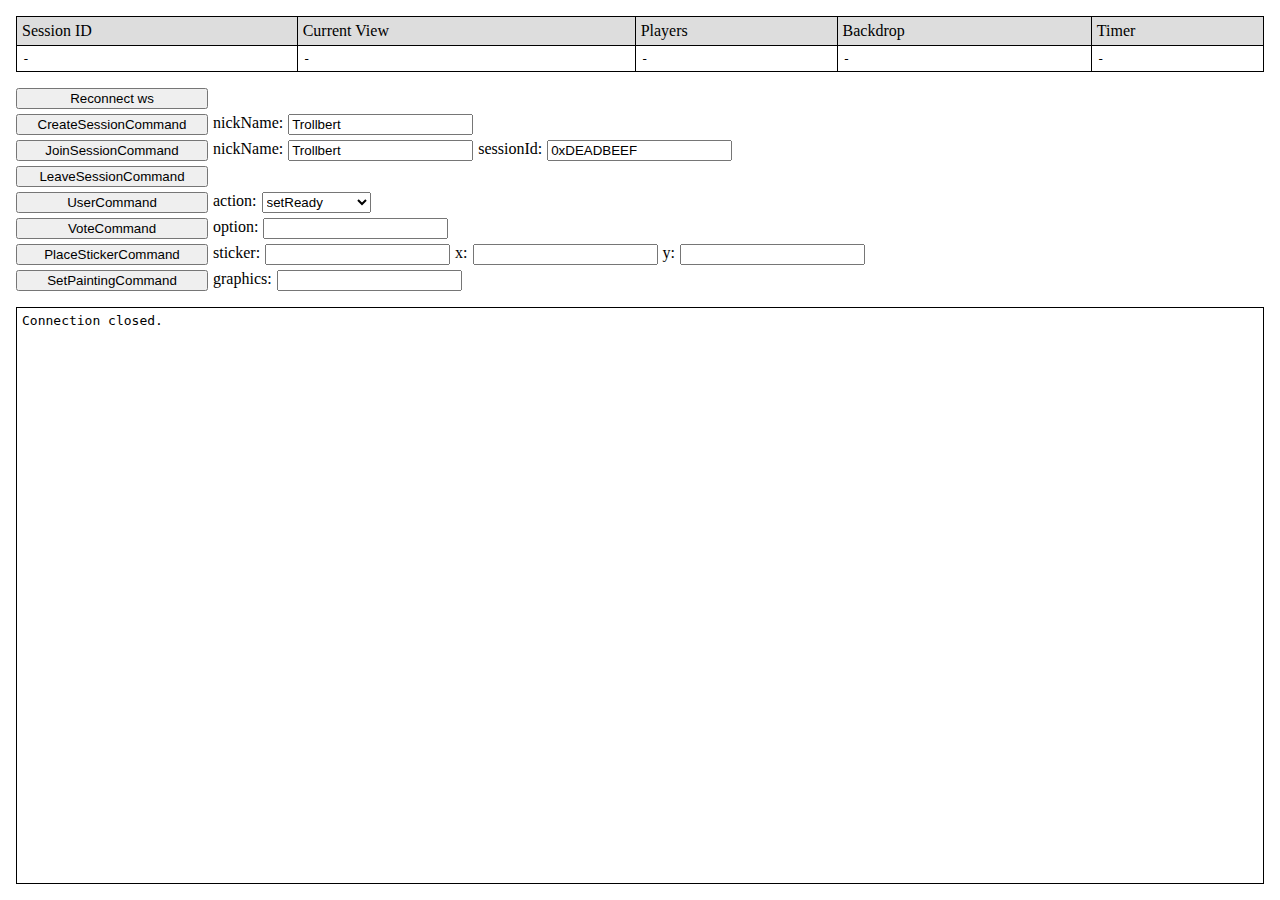
<file: backend/api.html>
<!DOCTYPE html>
<html lang="en">
  <head>
    <title>API</title>
    <style>
* {
    box-sizing: border-box;
}

body {
    display: flex;
    flex-direction: column;
    gap: 1rem;
    position: absolute;
    margin: 0;
    padding: 1rem;
    
    width: 100%;
    height: 100%;
}

table#status {
    border-collapse: collapse;
    border: 1px solid black;
}

table#status tr {
    border: 1px solid black;    
}

table#status tr td {
    border: 1px solid black;
    padding: 5px;
}

table#status tr:nth-child(1) {
    background-color: #DDD;
}

table#status tr:nth-child(2) td {
    font-family: monospace;
}

.commands {
    display: flex;
    flex-direction: column;
    gap: 5px;
}

.commands .command {
    display: flex;
    flex-direction: row;
    gap: 5px;
}

.commands .command button {
    width: 12rem;
}

#log {
    border: 1px solid black;
    padding: 5px;
    flex: 1;
    resize: none;
    overflow: scroll;
    font-family: monospace;
}

#log p {
    margin: 0;
    padding: 0;
    white-space: pre;
}

#log button {
    margin: 2px;
    padding: 3px;
}

    </style>
    <script type="text/javascript">
        var socket;
    
const CommandId = {
    CreateSession : 'create-session-command',
    JoinSession : 'join-session-command',
    LeaveSession : 'leave-session-command',
    User : 'user-command',
    Vote : 'vote-command',
    PlaceSticker : 'place-sticker-command',
    SetPainting : 'set-painting-command',
};

const EventId = {
    EnterSession : 'enter-session-event',
    JoinSessionFailed : 'join-session-failed-event',
    Kicked : 'kicked-event',
    ChangeGameView : 'change-game-view-event',
    TimerChanged : 'timer-changed-event',
    ChangeToolModifier : 'change-tool-modifier-event',
    PaintingChanged : 'painting-changed-event',
    PlayersChanged : 'players-changed-event',
    PlayerReadyChanged : 'player-ready-changed-event',
    PopUp : 'pop-up-event',
    DebugMessage : 'debug-message-event',
};

// Enum:
const GameView = {
    title : 'title',
    lobby : 'lobby',
    promptselection : 'promptselection',
    artstudioGeneric : 'artstudio-generic',
    artstudioActive : 'artstudio-active',
    artstudioSticker : 'artstudio-sticker',
    gallery : 'gallery',
    announcer : 'announcer',
};

// Enum:
const Effect = {
    flashlight : 'flashlight',
    drunk : 'drunk',
    flip : 'flip',
    swap_tool : 'swap_tool',
    lock_pencil : 'lock_pencil',
};

// Enum:
const UserAction = {
    setReady : 'set-ready',
    setNotReady : 'set-not-ready',
    continueGame : 'continue',
};

// Enum:
const Backdrop = {
    arctic : 'arctic',
    graveyard : 'graveyard',
    pirateShip : 'pirate_ship',
    theaterStage1 : 'theater_stage1',
    desert : 'desert',
};

// Command:
function sendCreateSessionCommand(nickName)
{
    socket.send(JSON.stringify({
        type : CommandId.CreateSession,
        nickName : nickName, // str
    }));
}

// Command:
function sendJoinSessionCommand(nickName, sessionId)
{
    socket.send(JSON.stringify({
        type : CommandId.JoinSession,
        nickName : nickName, // str
        sessionId : sessionId, // str
    }));
}

// Command:
function sendLeaveSessionCommand()
{
    socket.send(JSON.stringify({
        type : CommandId.LeaveSession,
    }));
}

// Command:
function sendUserCommand(action)
{
    socket.send(JSON.stringify({
        type : CommandId.User,
        action : action, // UserAction
    }));
}

// Command:
function sendVoteCommand(option)
{
    socket.send(JSON.stringify({
        type : CommandId.Vote,
        option : option, // str
    }));
}

// Command:
function sendPlaceStickerCommand(sticker, x, y)
{
    socket.send(JSON.stringify({
        type : CommandId.PlaceSticker,
        sticker : sticker, // str
        x : x, // float
        y : y, // float
    }));
}

// Command:
function sendSetPaintingCommand(graphics)
{
    socket.send(JSON.stringify({
        type : CommandId.SetPainting,
        graphics : graphics, // Graphics
    }));
}


        var log_area;
        var sessionId = null;

        const STATUS_FIELDS = {};

        function setStatus(field, value) {
            STATUS_FIELDS[field].innerText = String(value);
        }

        function logElement(element)
        {
            if(!log_area) {
                return;
            }
            log_area.appendChild(element);
            element.scrollIntoView();
        }

        function log(...text)
        {
            const text_node = document.createElement("p");
            text_node.innerText = text.join("");
            logElement(text_node);
        }

        function logButton(text, handler)
        {
            const btn = document.createElement("button");
            btn.innerText = text;
            btn.addEventListener("click", handler)
            logElement(btn);
        }

        function handleDebugMessage(evt) {
            console.log(evt.message);
            log("DEBUG: ", evt.message);
            return true;
        }

        function handleEnterSession(evt) {
            sessionId = evt.sessionId;
            setStatus("sessionId", sessionId);
        }

        function handleJoinSessionFailed(evt) {

        }

        function handleTimerChanged(evt) {
            setStatus("timer", evt.secondsLeft);
            return true;
        }

        function handleKicked(evt) {
            sessionId = null;
            setStatus("sessionId", "-");
        }

        function handleChangeGameView(evt) {
            setStatus("view", evt.view);
            setStatus("backdrop", evt.paintingBackdrop);

            log('ChangeGameViewEvent to ', JSON.stringify(evt.view));
            log('  painting: ', JSON.stringify(evt.painting));
            if (evt.voteOptions && evt.voteOptions.length > 0) {
                log('  vote:');
                for(const option of evt.voteOptions) {
                    logButton(option, function() {
                        sendVoteCommand(option);
                    });
                }
            } else {
                log('  vote: none');
            }


            switch(evt.view) {
                case GameView.lobby: 
                    log("Entered lobby, select if you're ready:")
                    logButton("ready", function() {
                        sendUserCommand(UserAction.setReady);
                    });
                    logButton("not ready", function() {
                        sendUserCommand(UserAction.setNotReady);
                    });
                    break;
                case GameView.announcer:
                    let msg = document.createElement("h1");
                    msg.innerText = evt.announcer;
                    logElement(msg);
                    break;
            }
            
            return true;
        }

        function handleChangeToolModifier(evt) {

        }

        function handlePaintingChanged(evt) {

        }

        function handlePlayersChanged(evt) {
            setStatus("players", evt.players.join(", "));

            if (evt.addedPlayer) {
                log(evt.addedPlayer, " joined the game");
            }
            else if (evt.addedPlayer) {
                log(evt.removedPlayer, " joined the game");
            }
            else {
                log("Players changed to: ", evt.players.join(", "));
            }

            return true;
        }

        function handlePlayerReadyChanged(evt) {
            log(
                "READY: ", 
                Object.keys(evt.players).filter(k => evt.players[k]).join(", ") || "-",
                "	NOT READY:",
                Object.keys(evt.players).filter(k => !evt.players[k]).join(", " || "-")
            )
            return true;
        }


function autoSendCreateSessionCommand()
{
    let nickName = document.getElementById("CreateSessionCommand-arg-nickName").value;
    let cmd_struct = JSON.stringify({
        type : 'create-session-command',
        nickName : nickName, // str
    });
    console.log('Sending', cmd_struct);
    socket.send(cmd_struct);
}
function autoSendJoinSessionCommand()
{
    let nickName = document.getElementById("JoinSessionCommand-arg-nickName").value;
    let sessionId = document.getElementById("JoinSessionCommand-arg-sessionId").value;
    let cmd_struct = JSON.stringify({
        type : 'join-session-command',
        nickName : nickName, // str
        sessionId : sessionId, // str
    });
    console.log('Sending', cmd_struct);
    socket.send(cmd_struct);
}
function autoSendLeaveSessionCommand()
{
    let cmd_struct = JSON.stringify({
        type : 'leave-session-command',
    });
    console.log('Sending', cmd_struct);
    socket.send(cmd_struct);
}
function autoSendUserCommand()
{
    let action = document.getElementById("UserCommand-arg-action").value;
    let cmd_struct = JSON.stringify({
        type : 'user-command',
        action : action, // UserAction
    });
    console.log('Sending', cmd_struct);
    socket.send(cmd_struct);
}
function autoSendVoteCommand()
{
    let option = document.getElementById("VoteCommand-arg-option").value;
    let cmd_struct = JSON.stringify({
        type : 'vote-command',
        option : option, // str
    });
    console.log('Sending', cmd_struct);
    socket.send(cmd_struct);
}
function autoSendPlaceStickerCommand()
{
    let sticker = document.getElementById("PlaceStickerCommand-arg-sticker").value;
    let x = document.getElementById("PlaceStickerCommand-arg-x").value;
    x = Number(x);
    let y = document.getElementById("PlaceStickerCommand-arg-y").value;
    y = Number(y);
    let cmd_struct = JSON.stringify({
        type : 'place-sticker-command',
        sticker : sticker, // str
        x : x, // float
        y : y, // float
    });
    console.log('Sending', cmd_struct);
    socket.send(cmd_struct);
}
function autoSendSetPaintingCommand()
{
    let graphics = document.getElementById("SetPaintingCommand-arg-graphics").value;
    let cmd_struct = JSON.stringify({
        type : 'set-painting-command',
        graphics : graphics, // Graphics
    });
    console.log('Sending', cmd_struct);
    socket.send(cmd_struct);
}
function deserialize(msg)
{
    const obj = JSON.parse(msg);
    switch(obj.type) {
    case 'enter-session-event':
        if(handleEnterSession(obj)) {
            return;
        }
        log('event: EnterSessionEvent');
        log('  sessionId: ', JSON.stringify(obj.sessionId))
          log();
        break;
    case 'join-session-failed-event':
        if(handleJoinSessionFailed(obj)) {
            return;
        }
        log('event: JoinSessionFailedEvent');
        log('  reason: ', JSON.stringify(obj.reason))
          log();
        break;
    case 'kicked-event':
        if(handleKicked(obj)) {
            return;
        }
        log('event: KickedEvent');
        log('  reason: ', JSON.stringify(obj.reason))
          log();
        break;
    case 'change-game-view-event':
        if(handleChangeGameView(obj)) {
            return;
        }
        log('event: ChangeGameViewEvent');
        log('  view: ', JSON.stringify(obj.view))
        log('  painting: ', JSON.stringify(obj.painting))
        log('  results: ', JSON.stringify(obj.results))
        log('  votePrompt: ', JSON.stringify(obj.votePrompt))
        log('  voteOptions: ', JSON.stringify(obj.voteOptions))
        log('  announcer: ', JSON.stringify(obj.announcer))
          log();
        break;
    case 'timer-changed-event':
        if(handleTimerChanged(obj)) {
            return;
        }
        log('event: TimerChangedEvent');
        log('  secondsLeft: ', JSON.stringify(obj.secondsLeft))
          log();
        break;
    case 'change-tool-modifier-event':
        if(handleChangeToolModifier(obj)) {
            return;
        }
        log('event: ChangeToolModifierEvent');
        log('  modifier: ', JSON.stringify(obj.modifier))
        log('  duration: ', JSON.stringify(obj.duration))
          log();
        break;
    case 'painting-changed-event':
        if(handlePaintingChanged(obj)) {
            return;
        }
        log('event: PaintingChangedEvent');
        log('  graphics: ', JSON.stringify(obj.graphics))
          log();
        break;
    case 'players-changed-event':
        if(handlePlayersChanged(obj)) {
            return;
        }
        log('event: PlayersChangedEvent');
        log('  players: ', JSON.stringify(obj.players))
        log('  addedPlayer: ', JSON.stringify(obj.addedPlayer))
        log('  removedPlayer: ', JSON.stringify(obj.removedPlayer))
          log();
        break;
    case 'player-ready-changed-event':
        if(handlePlayerReadyChanged(obj)) {
            return;
        }
        log('event: PlayerReadyChangedEvent');
        log('  players: ', JSON.stringify(obj.players))
          log();
        break;
    case 'pop-up-event':
        if(handlePopUp(obj)) {
            return;
        }
        log('event: PopUpEvent');
        log('  message: ', JSON.stringify(obj.message))
          log();
        break;
    case 'debug-message-event':
        if(handleDebugMessage(obj)) {
            return;
        }
        log('event: DebugMessageEvent');
        log('  message: ', JSON.stringify(obj.message))
          log();
        break;
    default:
        log('received unknown object of type ', obj.type);
        break;
    }
}


        function reconnect() {
            if(socket) {
                socket.close();
            }
            socket = new WebSocket("ws://" + document.location.host + "/ws");
            socket.onclose = function (evt) {
              log("Connection closed.");
            };
            socket.onmessage = function (evt) {
                console.log("Recieved: " + evt.data);
                deserialize(evt.data)
            };
        }
    
        window.addEventListener("DOMContentLoaded", () => {
            log_area = document.getElementById("log");
            
            STATUS_FIELDS['sessionId'] = document.getElementById('status-sessionId');
            STATUS_FIELDS['view'] = document.getElementById('status-view');
            STATUS_FIELDS['players'] = document.getElementById('status-players');
            STATUS_FIELDS['backdrop'] = document.getElementById('status-backdrop');
            STATUS_FIELDS['timer'] = document.getElementById('status-timer');

            const nick_names = [
                "Trolliver", "Trollarella", "Trollker", "Bertrolli", "Trollivia", "Trollo", "Trollbert", "Matrollka", "Trollbob", "Finntroll", "Trolluminati", "Trollington", "Benetroll", "Trollix", "Santrolla", "Supertroll", "Trollnathan", "Alexantrolla", "Papa Troll", "Trollino", "Trollster", "Trollygon", "Petroll", "Mythtrollogy", "Trollando Bloom", "Trolleander", "Atrollf", "Gwentrollyn", "Trollores", "Trollita"
            ];

            const nick = nick_names[Math.floor(Math.random()*nick_names.length)];

            document.getElementById("CreateSessionCommand-arg-nickName").value = nick;
            document.getElementById("JoinSessionCommand-arg-nickName").value = nick;
            document.getElementById('JoinSessionCommand-arg-sessionId').value = "0xDEADBEEF";

            reconnect();
        });

    </script>
  </head>
  <body>
    <table id="status">
<tr>
<td>Session ID</td>
<td>Current View</td>
<td>Players</td>
<td>Backdrop</td>
<td>Timer</td>
</tr>
<td id="status-sessionId">-</td>
<td id="status-view">-</td>
<td id="status-players">-</td>
<td id="status-backdrop">-</td>
<td id="status-timer">-</td>
</table>
    <div class="commands">
    <div class="command">
        <button onClick="reconnect()">Reconnect ws</button>
    </div>
    
<div class="command">
<button onClick="autoSendCreateSessionCommand()">CreateSessionCommand</button>
<span>nickName:</span>
<input id="CreateSessionCommand-arg-nickName" type="text">
</div>
<div class="command">
<button onClick="autoSendJoinSessionCommand()">JoinSessionCommand</button>
<span>nickName:</span>
<input id="JoinSessionCommand-arg-nickName" type="text">
<span>sessionId:</span>
<input id="JoinSessionCommand-arg-sessionId" type="text">
</div>
<div class="command">
<button onClick="autoSendLeaveSessionCommand()">LeaveSessionCommand</button>
</div>
<div class="command">
<button onClick="autoSendUserCommand()">UserCommand</button>
<span>action:</span>
<select id="UserCommand-arg-action">
<option value="set-ready">setReady</option>
<option value="set-not-ready">setNotReady</option>
<option value="continue">continueGame</option>
</select>
</div>
<div class="command">
<button onClick="autoSendVoteCommand()">VoteCommand</button>
<span>option:</span>
<input id="VoteCommand-arg-option" type="text">
</div>
<div class="command">
<button onClick="autoSendPlaceStickerCommand()">PlaceStickerCommand</button>
<span>sticker:</span>
<input id="PlaceStickerCommand-arg-sticker" type="text">
<span>x:</span>
<input id="PlaceStickerCommand-arg-x" type="number">
<span>y:</span>
<input id="PlaceStickerCommand-arg-y" type="number">
</div>
<div class="command">
<button onClick="autoSendSetPaintingCommand()">SetPaintingCommand</button>
<span>graphics:</span>
<input id="SetPaintingCommand-arg-graphics" type="text">
</div>

    </div>
    <div id="log"></div>
  </body>
</html>
</file>
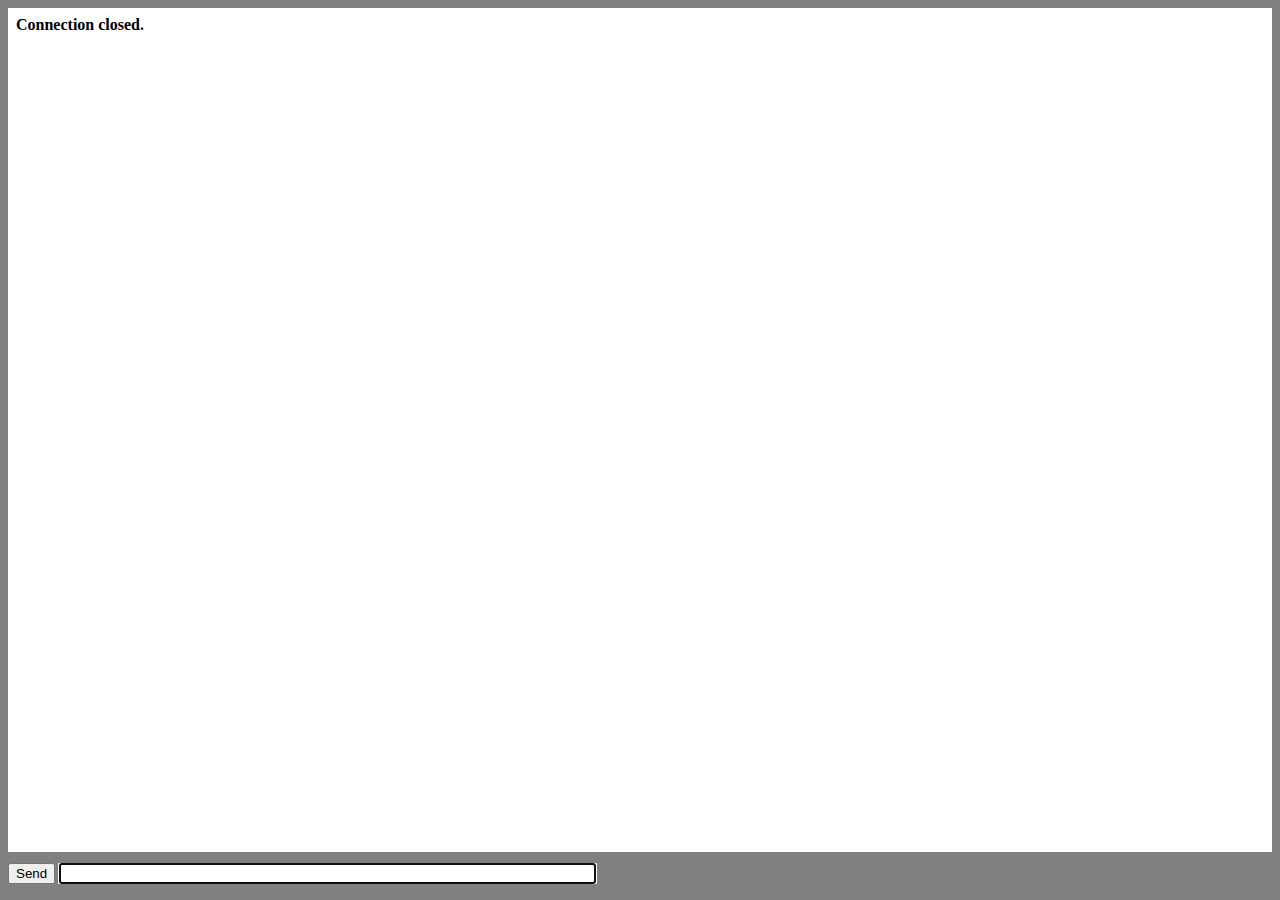
<file: backend/home.html>
<!DOCTYPE html>
<html lang="en">
<head>
<title>Chat Example</title>
<script type="text/javascript">
window.onload = function () {
    var conn;
    var msg = document.getElementById("msg");
    var log = document.getElementById("log");

    function appendLog(item) {
        var doScroll = log.scrollTop > log.scrollHeight - log.clientHeight - 1;
        log.appendChild(item);
        if (doScroll) {
            log.scrollTop = log.scrollHeight - log.clientHeight;
        }
    }

    document.getElementById("form").onsubmit = function () {
        if (!conn) {
            return false;
        }
        if (!msg.value) {
            return false;
        }
        conn.send(msg.value);
        msg.value = "";
        return false;
    };

    if (window["WebSocket"]) {
        conn = new WebSocket("ws://" + document.location.host + "/ws");
        conn.onclose = function (evt) {
            var item = document.createElement("div");
            item.innerHTML = "<b>Connection closed.</b>";
            appendLog(item);
        };
        conn.onmessage = function (evt) {
            var messages = evt.data.split('\n');
            for (var i = 0; i < messages.length; i++) {
                var item = document.createElement("div");
                item.innerText = messages[i];
                appendLog(item);
            }
        };
    } else {
        var item = document.createElement("div");
        item.innerHTML = "<b>Your browser does not support WebSockets.</b>";
        appendLog(item);
    }
};
</script>
<style type="text/css">
html {
    overflow: hidden;
}

body {
    overflow: hidden;
    padding: 0;
    margin: 0;
    width: 100%;
    height: 100%;
    background: gray;
}

#log {
    background: white;
    margin: 0;
    padding: 0.5em 0.5em 0.5em 0.5em;
    position: absolute;
    top: 0.5em;
    left: 0.5em;
    right: 0.5em;
    bottom: 3em;
    overflow: auto;
}

#form {
    padding: 0 0.5em 0 0.5em;
    margin: 0;
    position: absolute;
    bottom: 1em;
    left: 0px;
    width: 100%;
    overflow: hidden;
}

</style>
</head>
<body>
<div id="log"></div>
<form id="form">
    <input type="submit" value="Send" />
    <input type="text" id="msg" size="64" autofocus />
</form>
</body>
</html>
</file>
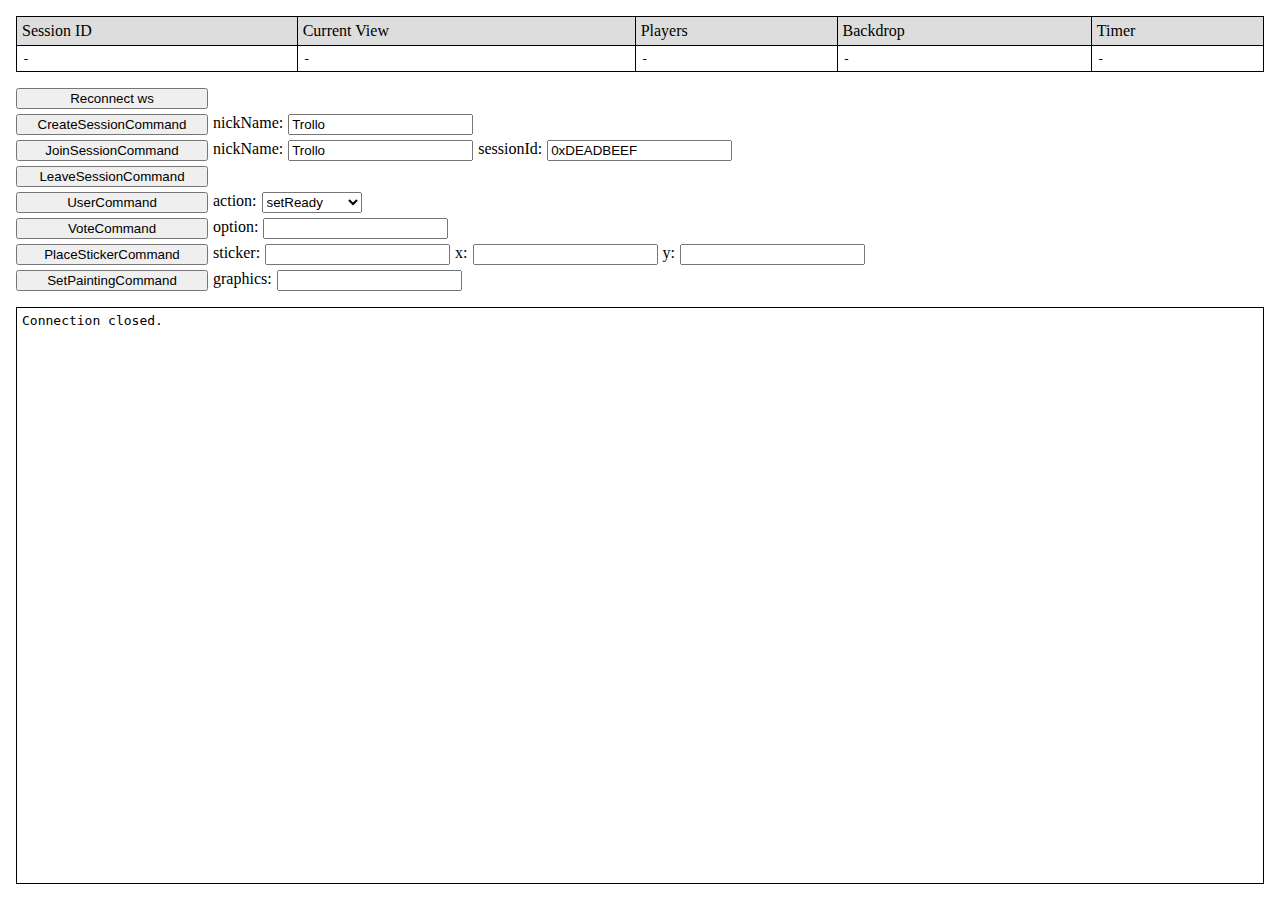
<file: backend/server/api.html>
<!DOCTYPE html>
<html lang="en">
  <head>
    <title>API</title>
    <style>
* {
    box-sizing: border-box;
}

body {
    display: flex;
    flex-direction: column;
    gap: 1rem;
    position: absolute;
    margin: 0;
    padding: 1rem;
    
    width: 100%;
    height: 100%;
}

table#status {
    border-collapse: collapse;
    border: 1px solid black;
}

table#status tr {
    border: 1px solid black;    
}

table#status tr td {
    border: 1px solid black;
    padding: 5px;
}

table#status tr:nth-child(1) {
    background-color: #DDD;
}

table#status tr:nth-child(2) td {
    font-family: monospace;
}

.commands {
    display: flex;
    flex-direction: column;
    gap: 5px;
}

.commands .command {
    display: flex;
    flex-direction: row;
    gap: 5px;
}

.commands .command button {
    width: 12rem;
}

#log {
    border: 1px solid black;
    padding: 5px;
    flex: 1;
    resize: none;
    overflow: scroll;
    font-family: monospace;
}

#log p {
    margin: 0;
    padding: 0;
    white-space: pre;
}

#log button {
    margin: 2px;
    padding: 3px;
}

    </style>
    <script type="text/javascript">
        var socket;
    
const CommandId = {
    CreateSession : 'create-session-command',
    JoinSession : 'join-session-command',
    LeaveSession : 'leave-session-command',
    User : 'user-command',
    Vote : 'vote-command',
    PlaceSticker : 'place-sticker-command',
    SetPainting : 'set-painting-command',
};

const EventId = {
    EnterSession : 'enter-session-event',
    JoinSessionFailed : 'join-session-failed-event',
    Kicked : 'kicked-event',
    ChangeGameView : 'change-game-view-event',
    TimerChanged : 'timer-changed-event',
    ChangeToolModifier : 'change-tool-modifier-event',
    PaintingChanged : 'painting-changed-event',
    PlayersChanged : 'players-changed-event',
    PlayerReadyChanged : 'player-ready-changed-event',
    PopUp : 'pop-up-event',
    DebugMessage : 'debug-message-event',
};

// Enum:
const GameView = {
    title : 'title',
    lobby : 'lobby',
    promptselection : 'promptselection',
    artstudioGeneric : 'artstudio-generic',
    artstudioActive : 'artstudio-active',
    artstudioSticker : 'artstudio-sticker',
    gallery : 'gallery',
    announcer : 'announcer',
};

// Enum:
const Effect = {
    flashlight : 'flashlight',
    drunk : 'drunk',
    flip : 'flip',
    swap_tool : 'swap_tool',
    lock_pencil : 'lock_pencil',
};

// Enum:
const UserAction = {
    setReady : 'set-ready',
    setNotReady : 'set-not-ready',
    leaveGallery : 'leave-gallery',
};

// Enum:
const Backdrop = {
    arctic : 'arctic',
    graveyard : 'graveyard',
    pirateShip : 'pirate_ship',
    theaterStage1 : 'theater_stage1',
    desert : 'desert',
};

// Command:
function sendCreateSessionCommand(nickName)
{
    socket.send(JSON.stringify({
        type : CommandId.CreateSession,
        nickName : nickName, // str
    }));
}

// Command:
function sendJoinSessionCommand(nickName, sessionId)
{
    socket.send(JSON.stringify({
        type : CommandId.JoinSession,
        nickName : nickName, // str
        sessionId : sessionId, // str
    }));
}

// Command:
function sendLeaveSessionCommand()
{
    socket.send(JSON.stringify({
        type : CommandId.LeaveSession,
    }));
}

// Command:
function sendUserCommand(action)
{
    socket.send(JSON.stringify({
        type : CommandId.User,
        action : action, // UserAction
    }));
}

// Command:
function sendVoteCommand(option)
{
    socket.send(JSON.stringify({
        type : CommandId.Vote,
        option : option, // str
    }));
}

// Command:
function sendPlaceStickerCommand(sticker, x, y)
{
    socket.send(JSON.stringify({
        type : CommandId.PlaceSticker,
        sticker : sticker, // str
        x : x, // float
        y : y, // float
    }));
}

// Command:
function sendSetPaintingCommand(graphics)
{
    socket.send(JSON.stringify({
        type : CommandId.SetPainting,
        graphics : graphics, // Graphics
    }));
}


        var log_area;
        var sessionId = null;

        const STATUS_FIELDS = {};

        function setStatus(field, value) {
            STATUS_FIELDS[field].innerText = String(value);
        }

        function logElement(element)
        {
            if(!log_area) {
                return;
            }
            log_area.appendChild(element);
            element.scrollIntoView();
        }

        function log(...text)
        {
            const text_node = document.createElement("p");
            text_node.innerText = text.join("");
            logElement(text_node);
        }

        function logButton(text, handler)
        {
            const btn = document.createElement("button");
            btn.innerText = text;
            btn.addEventListener("click", handler)
            logElement(btn);
        }

        function handleDebugMessage(evt) {
            console.log(evt.message);
            log("DEBUG: ", evt.message);
            return true;
        }

        function handleEnterSession(evt) {
            sessionId = evt.sessionId;
            setStatus("sessionId", sessionId);
        }

        function handleJoinSessionFailed(evt) {

        }

        function handleTimerChanged(evt) {
            setStatus("timer", evt.secondsLeft);
            return true;
        }

        function handleKicked(evt) {
            sessionId = null;
            setStatus("sessionId", "-");
        }

        function handleChangeGameView(evt) {
            setStatus("view", evt.view);
            setStatus("backdrop", evt.paintingBackdrop);

            log('ChangeGameViewEvent to ', JSON.stringify(evt.view));
            log('  painting: ', JSON.stringify(evt.painting));
            if (evt.voteOptions && evt.voteOptions.length > 0) {
                log('  vote:');
                for(const option of evt.voteOptions) {
                    logButton(option, function() {
                        sendVoteCommand(option);
                    });
                }
            } else {
                log('  vote: none');
            }


            switch(evt.view) {
                case GameView.lobby: 
                    log("Entered lobby, select if you're ready:")
                    logButton("ready", function() {
                        sendUserCommand(UserAction.setReady);
                    });
                    logButton("not ready", function() {
                        sendUserCommand(UserAction.setNotReady);
                    });
                    break;
                case GameView.announcer:
                    let msg = document.createElement("h1");
                    msg.innerText = evt.announcer;
                    logElement(msg);
                    break;
            }
            
            return true;
        }

        function handleChangeToolModifier(evt) {

        }

        function handlePaintingChanged(evt) {

        }

        function handlePlayersChanged(evt) {
            setStatus("players", evt.players.join(", "));

            if (evt.addedPlayer) {
                log(evt.addedPlayer, " joined the game");
            }
            else if (evt.addedPlayer) {
                log(evt.removedPlayer, " joined the game");
            }
            else {
                log("Players changed to: ", evt.players.join(", "));
            }

            return true;
        }

        function handlePlayerReadyChanged(evt) {
            log(
                "READY: ", 
                Object.keys(evt.players).filter(k => evt.players[k]).join(", ") || "-",
                "	NOT READY:",
                Object.keys(evt.players).filter(k => !evt.players[k]).join(", " || "-")
            )
            return true;
        }


function autoSendCreateSessionCommand()
{
    let nickName = document.getElementById("CreateSessionCommand-arg-nickName").value;
    let cmd_struct = JSON.stringify({
        type : 'create-session-command',
        nickName : nickName, // str
    });
    console.log('Sending', cmd_struct);
    socket.send(cmd_struct);
}
function autoSendJoinSessionCommand()
{
    let nickName = document.getElementById("JoinSessionCommand-arg-nickName").value;
    let sessionId = document.getElementById("JoinSessionCommand-arg-sessionId").value;
    let cmd_struct = JSON.stringify({
        type : 'join-session-command',
        nickName : nickName, // str
        sessionId : sessionId, // str
    });
    console.log('Sending', cmd_struct);
    socket.send(cmd_struct);
}
function autoSendLeaveSessionCommand()
{
    let cmd_struct = JSON.stringify({
        type : 'leave-session-command',
    });
    console.log('Sending', cmd_struct);
    socket.send(cmd_struct);
}
function autoSendUserCommand()
{
    let action = document.getElementById("UserCommand-arg-action").value;
    let cmd_struct = JSON.stringify({
        type : 'user-command',
        action : action, // UserAction
    });
    console.log('Sending', cmd_struct);
    socket.send(cmd_struct);
}
function autoSendVoteCommand()
{
    let option = document.getElementById("VoteCommand-arg-option").value;
    let cmd_struct = JSON.stringify({
        type : 'vote-command',
        option : option, // str
    });
    console.log('Sending', cmd_struct);
    socket.send(cmd_struct);
}
function autoSendPlaceStickerCommand()
{
    let sticker = document.getElementById("PlaceStickerCommand-arg-sticker").value;
    let x = document.getElementById("PlaceStickerCommand-arg-x").value;
    x = Number(x);
    let y = document.getElementById("PlaceStickerCommand-arg-y").value;
    y = Number(y);
    let cmd_struct = JSON.stringify({
        type : 'place-sticker-command',
        sticker : sticker, // str
        x : x, // float
        y : y, // float
    });
    console.log('Sending', cmd_struct);
    socket.send(cmd_struct);
}
function autoSendSetPaintingCommand()
{
    let graphics = document.getElementById("SetPaintingCommand-arg-graphics").value;
    let cmd_struct = JSON.stringify({
        type : 'set-painting-command',
        graphics : graphics, // Graphics
    });
    console.log('Sending', cmd_struct);
    socket.send(cmd_struct);
}
function deserialize(msg)
{
    const obj = JSON.parse(msg);
    switch(obj.type) {
    case 'enter-session-event':
        if(handleEnterSession(obj)) {
            return;
        }
        log('event: EnterSessionEvent');
        log('  sessionId: ', JSON.stringify(obj.sessionId))
          log();
        break;
    case 'join-session-failed-event':
        if(handleJoinSessionFailed(obj)) {
            return;
        }
        log('event: JoinSessionFailedEvent');
        log('  reason: ', JSON.stringify(obj.reason))
          log();
        break;
    case 'kicked-event':
        if(handleKicked(obj)) {
            return;
        }
        log('event: KickedEvent');
        log('  reason: ', JSON.stringify(obj.reason))
          log();
        break;
    case 'change-game-view-event':
        if(handleChangeGameView(obj)) {
            return;
        }
        log('event: ChangeGameViewEvent');
        log('  view: ', JSON.stringify(obj.view))
        log('  painting: ', JSON.stringify(obj.painting))
        log('  results: ', JSON.stringify(obj.results))
        log('  votePrompt: ', JSON.stringify(obj.votePrompt))
        log('  voteOptions: ', JSON.stringify(obj.voteOptions))
        log('  announcer: ', JSON.stringify(obj.announcer))
          log();
        break;
    case 'timer-changed-event':
        if(handleTimerChanged(obj)) {
            return;
        }
        log('event: TimerChangedEvent');
        log('  secondsLeft: ', JSON.stringify(obj.secondsLeft))
          log();
        break;
    case 'change-tool-modifier-event':
        if(handleChangeToolModifier(obj)) {
            return;
        }
        log('event: ChangeToolModifierEvent');
        log('  modifier: ', JSON.stringify(obj.modifier))
        log('  duration: ', JSON.stringify(obj.duration))
          log();
        break;
    case 'painting-changed-event':
        if(handlePaintingChanged(obj)) {
            return;
        }
        log('event: PaintingChangedEvent');
        log('  graphics: ', JSON.stringify(obj.graphics))
          log();
        break;
    case 'players-changed-event':
        if(handlePlayersChanged(obj)) {
            return;
        }
        log('event: PlayersChangedEvent');
        log('  players: ', JSON.stringify(obj.players))
        log('  addedPlayer: ', JSON.stringify(obj.addedPlayer))
        log('  removedPlayer: ', JSON.stringify(obj.removedPlayer))
          log();
        break;
    case 'player-ready-changed-event':
        if(handlePlayerReadyChanged(obj)) {
            return;
        }
        log('event: PlayerReadyChangedEvent');
        log('  players: ', JSON.stringify(obj.players))
          log();
        break;
    case 'pop-up-event':
        if(handlePopUp(obj)) {
            return;
        }
        log('event: PopUpEvent');
        log('  message: ', JSON.stringify(obj.message))
        log('  duration: ', JSON.stringify(obj.duration))
          log();
        break;
    case 'debug-message-event':
        if(handleDebugMessage(obj)) {
            return;
        }
        log('event: DebugMessageEvent');
        log('  message: ', JSON.stringify(obj.message))
          log();
        break;
    default:
        log('received unknown object of type ', obj.type);
        break;
    }
}


        function reconnect() {
            if(socket) {
                socket.close();
            }
            socket = new WebSocket("ws://" + document.location.host + "/ws");
            socket.onclose = function (evt) {
              log("Connection closed.");
            };
            socket.onmessage = function (evt) {
                console.log("Recieved: " + evt.data);
                deserialize(evt.data)
            };
        }
    
        window.addEventListener("DOMContentLoaded", () => {
            log_area = document.getElementById("log");
            
            STATUS_FIELDS['sessionId'] = document.getElementById('status-sessionId');
            STATUS_FIELDS['view'] = document.getElementById('status-view');
            STATUS_FIELDS['players'] = document.getElementById('status-players');
            STATUS_FIELDS['backdrop'] = document.getElementById('status-backdrop');
            STATUS_FIELDS['timer'] = document.getElementById('status-timer');

            const nick_names = [
                "Trolliver", "Trollarella", "Trollker", "Bertrolli", "Trollivia", "Trollo", "Trollbert", "Matrollka", "Trollbob", "Finntroll", "Trolluminati", "Trollington", "Benetroll", "Trollix", "Santrolla", "Supertroll", "Trollnathan", "Alexantrolla", "Papa Troll", "Trollino", "Trollster", "Trollygon", "Petroll", "Mythtrollogy", "Trollando Bloom", "Trolleander", "Atrollf", "Gwentrollyn", "Trollores", "Trollita"
            ];

            const nick = nick_names[Math.floor(Math.random()*nick_names.length)];

            document.getElementById("CreateSessionCommand-arg-nickName").value = nick;
            document.getElementById("JoinSessionCommand-arg-nickName").value = nick;
            document.getElementById('JoinSessionCommand-arg-sessionId').value = "0xDEADBEEF";

            reconnect();
        });

    </script>
  </head>
  <body>
    <table id="status">
<tr>
<td>Session ID</td>
<td>Current View</td>
<td>Players</td>
<td>Backdrop</td>
<td>Timer</td>
</tr>
<td id="status-sessionId">-</td>
<td id="status-view">-</td>
<td id="status-players">-</td>
<td id="status-backdrop">-</td>
<td id="status-timer">-</td>
</table>
    <div class="commands">
    <div class="command">
        <button onClick="reconnect()">Reconnect ws</button>
    </div>
    
<div class="command">
<button onClick="autoSendCreateSessionCommand()">CreateSessionCommand</button>
<span>nickName:</span>
<input id="CreateSessionCommand-arg-nickName" type="text">
</div>
<div class="command">
<button onClick="autoSendJoinSessionCommand()">JoinSessionCommand</button>
<span>nickName:</span>
<input id="JoinSessionCommand-arg-nickName" type="text">
<span>sessionId:</span>
<input id="JoinSessionCommand-arg-sessionId" type="text">
</div>
<div class="command">
<button onClick="autoSendLeaveSessionCommand()">LeaveSessionCommand</button>
</div>
<div class="command">
<button onClick="autoSendUserCommand()">UserCommand</button>
<span>action:</span>
<select id="UserCommand-arg-action">
<option value="set-ready">setReady</option>
<option value="set-not-ready">setNotReady</option>
<option value="leave-gallery">leaveGallery</option>
</select>
</div>
<div class="command">
<button onClick="autoSendVoteCommand()">VoteCommand</button>
<span>option:</span>
<input id="VoteCommand-arg-option" type="text">
</div>
<div class="command">
<button onClick="autoSendPlaceStickerCommand()">PlaceStickerCommand</button>
<span>sticker:</span>
<input id="PlaceStickerCommand-arg-sticker" type="text">
<span>x:</span>
<input id="PlaceStickerCommand-arg-x" type="number">
<span>y:</span>
<input id="PlaceStickerCommand-arg-y" type="number">
</div>
<div class="command">
<button onClick="autoSendSetPaintingCommand()">SetPaintingCommand</button>
<span>graphics:</span>
<input id="SetPaintingCommand-arg-graphics" type="text">
</div>

    </div>
    <div id="log"></div>
  </body>
</html>
</file>
